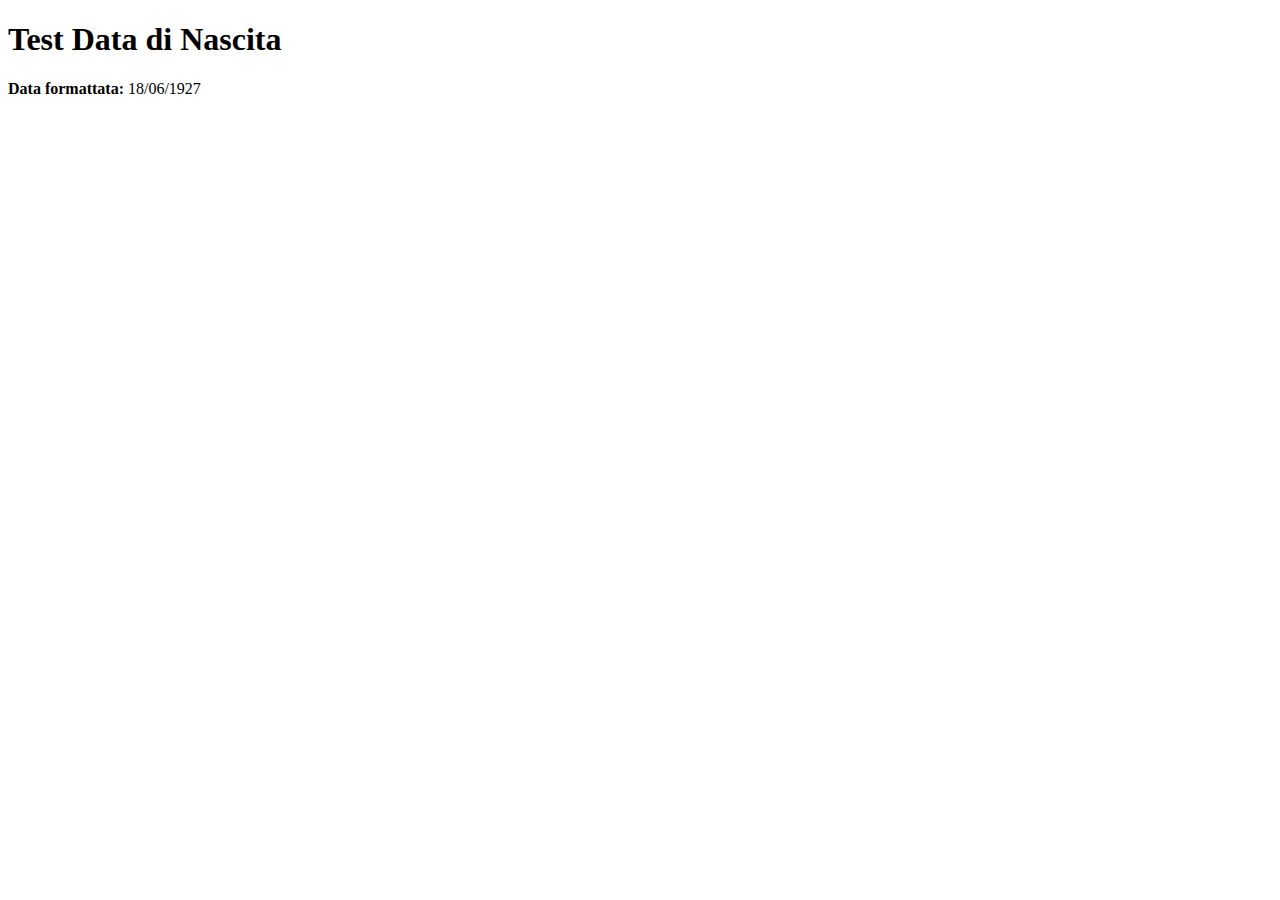
<file: TestConDjango/prova..html>
<!DOCTYPE html>
<html lang="it">
<head>
  <meta charset="UTF-8">
  <title>Test Date</title>
</head>
<body>
  <h1>Test Data di Nascita</h1>

  <script>
    // Test del parsing della data
    const data = "1927-06-18";
    const dataFormattata = new Date(data).toLocaleDateString("it-IT");

    console.log("Data originale:", data);
    console.log("Data formattata (it-IT):", dataFormattata);

    // Stampo anche nel body, non solo in console
    document.body.innerHTML += `<p><strong>Data formattata:</strong> ${dataFormattata}</p>`;
  </script>
</body>
</html>
</file>
